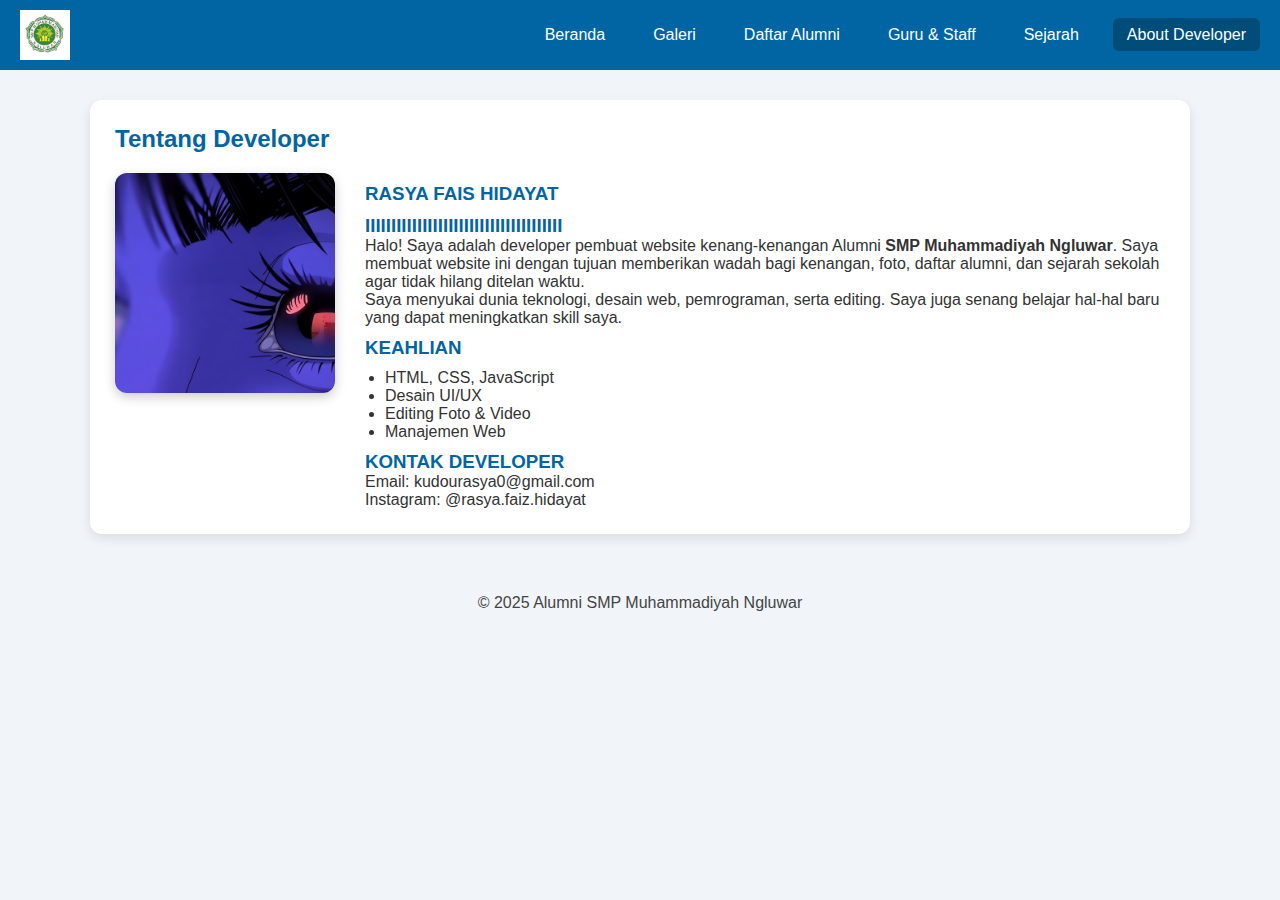
<file: about.html>
<!DOCTYPE html>
<html lang="id">
<head>
    <meta charset="UTF-8">
    <meta name="viewport" content="width=device-width, initial-scale=1.0">
    <title>About Developer</title>
    <link rel="stylesheet" href="style.css">
</head>
<body>

<nav>
    <img src="images/logo.png" class="logo">
    <ul>
        <li><a href="index.html">Beranda</a></li>
        <li><a href="galeri.html">Galeri</a></li>
        <li><a href="alumni.html">Daftar Alumni</a></li>
        <li><a href="guru.html">Guru & Staff</a></li>
        <li><a href="sejarah.html">Sejarah</a></li>
        <li><a class="active" href="about.html">About Developer</a></li>
    </ul>
</nav>

<section>
    <h2>Tentang Developer</h2>

    <div class="about-dev">
        <img src="images/super_resolution_20251128133940481.jpg" alt="Foto Developer">
        <div>
            <h3>RASYA FAIS HIDAYAT</h3>
            <h3>IIIIIIIIIIIIIIIIIIIIIIIIIIIIIIIIIIIIII</h3>
            <p>
                Halo! Saya adalah developer pembuat website kenang-kenangan Alumni
                <strong>SMP Muhammadiyah Ngluwar</strong>.  
                Saya membuat website ini dengan tujuan memberikan wadah bagi kenangan,
                foto, daftar alumni, dan sejarah sekolah agar tidak hilang ditelan waktu.
            </p>

            <p>
                Saya menyukai dunia teknologi, desain web, pemrograman, serta editing.
                Saya juga senang belajar hal-hal baru yang dapat meningkatkan skill saya.
            </p>

            <h3>KEAHLIAN</h3>
            <ul>
                <li>HTML, CSS, JavaScript</li>
                <li>Desain UI/UX</li>
                <li>Editing Foto & Video</li>
                <li>Manajemen Web</li>
            </ul>

            <h3>KONTAK DEVELOPER</h3>
            <p>Email: kudourasya0@gmail.com</p>
            <p>Instagram: @rasya.faiz.hidayat</p>
        </div>
    </div>
</section>

<footer>© 2025 Alumni SMP Muhammadiyah Ngluwar</footer>

</body>
</html>
</file>
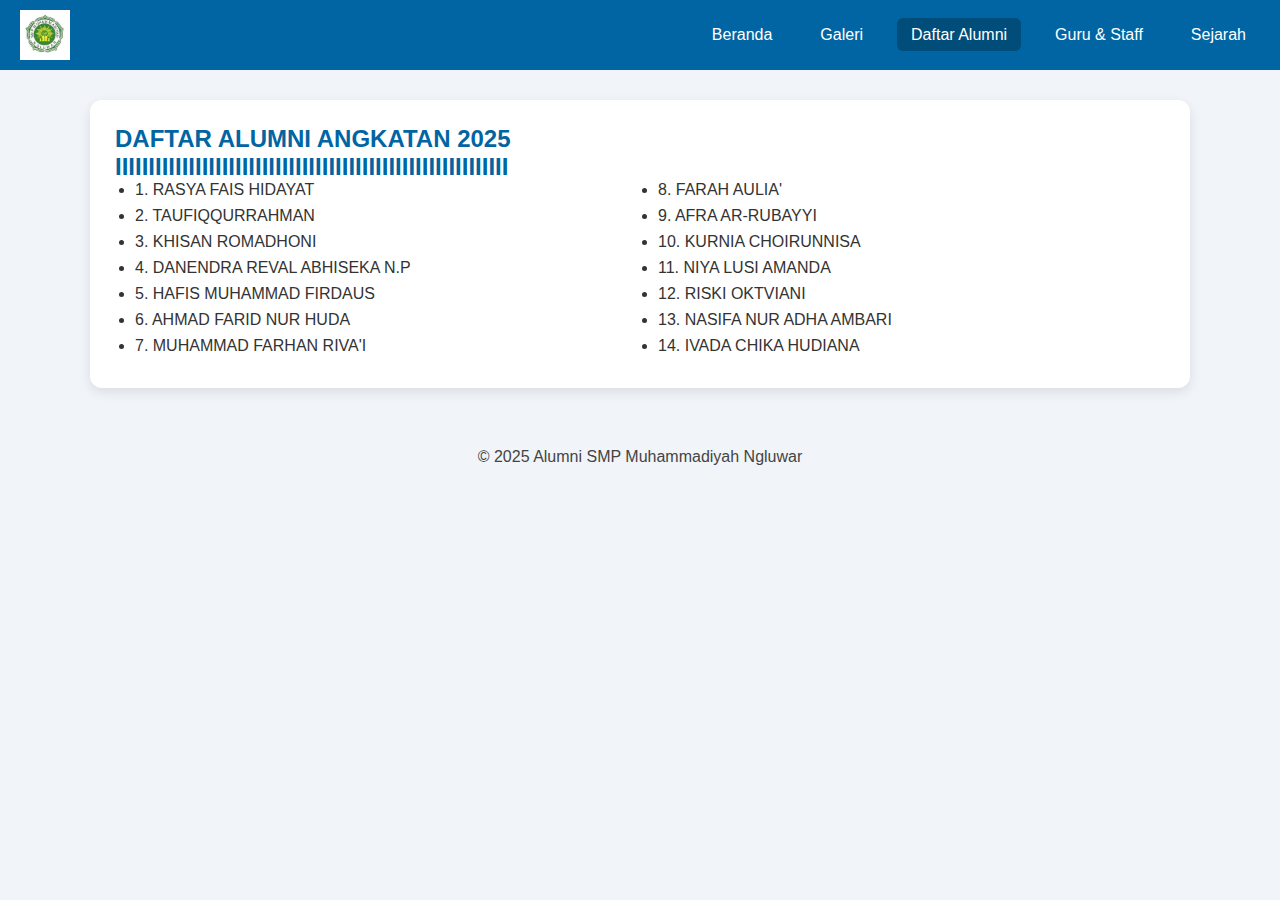
<file: alumni.html>
<!DOCTYPE html>
<html lang="id">
<head>
    <meta charset="UTF-8">
    <meta name="viewport" content="width=device-width, initial-scale=1.0">
    <title>Daftar Alumni</title>
    <link rel="stylesheet" href="style.css">
</head>
<body>

<nav>
    <img src="images/logo.png" class="logo">
    <ul>
        <li><a href="index.html">Beranda</a></li>
        <li><a href="galeri.html">Galeri</a></li>
        <li><a class="active" href="alumni.html">Daftar Alumni</a></li>
        <li><a href="guru.html">Guru & Staff</a></li>
        <li><a href="sejarah.html">Sejarah</a></li>
    </ul>
</nav>

<section>
    <h2>DAFTAR ALUMNI ANGKATAN 2025</h2>
    <h2>IIIIIIIIIIIIIIIIIIIIIIIIIIIIIIIIIIIIIIIIIIIIIIIIIIIIIIIIIII</h2>
    <ul class="names-list">
        <li>1. RASYA FAIS HIDAYAT</li>
        <li>2. TAUFIQQURRAHMAN</li>
        <li>3. KHISAN ROMADHONI</li>
        <li>4. DANENDRA REVAL ABHISEKA N.P</li>
        <li>5. HAFIS MUHAMMAD FIRDAUS</li>
        <li>6. AHMAD FARID NUR HUDA</li>
        <li>7. MUHAMMAD FARHAN RIVA'I</li>
        <li>8. FARAH AULIA'</li>
        <li>9. AFRA AR-RUBAYYI</li>
        <li>10. KURNIA CHOIRUNNISA</li>
        <li>11. NIYA LUSI AMANDA</li>
        <li>12. RISKI OKTVIANI</li>
        <li>13. NASIFA NUR ADHA AMBARI</li>
        <li>14. IVADA CHIKA HUDIANA</li>
        <!-- TINGGAL TAMBAH --!>
    </ul>
</section>

<footer>© 2025 Alumni SMP Muhammadiyah Ngluwar</footer>

</body>
</html>
</file>
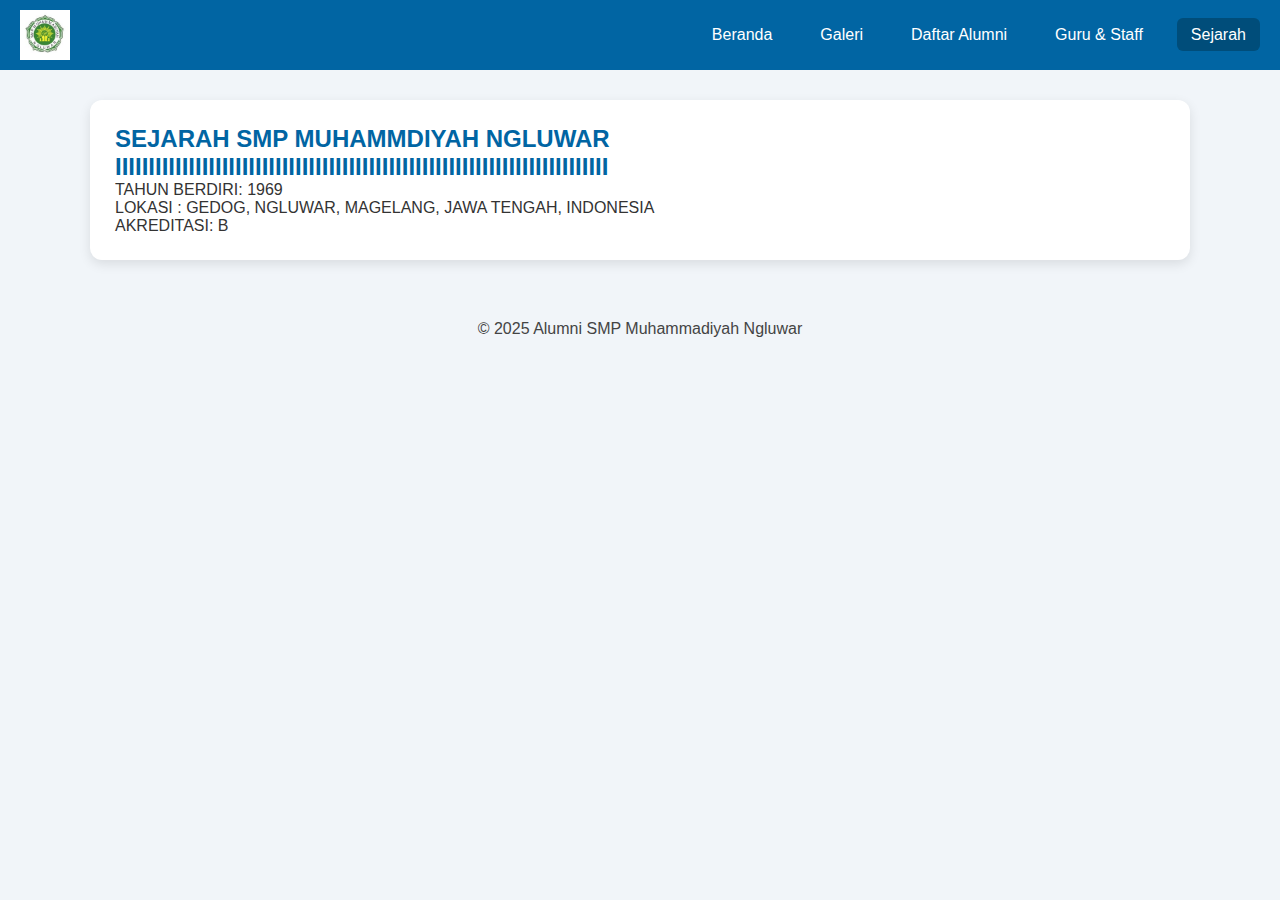
<file: sejarah.html>
<!DOCTYPE html>
<html lang="id">
<head>
    <meta charset="UTF-8">
    <meta name="viewport" content="width=device-width, initial-scale=1.0">
    <title>Sejarah Sekolah</title>
    <link rel="stylesheet" href="style.css">
</head>
<body>

<nav>
    <img src="images/logo.png" class="logo">
    <ul>
        <li><a href="index.html">Beranda</a></li>
        <li><a href="galeri.html">Galeri</a></li>
        <li><a href="alumni.html">Daftar Alumni</a></li>
        <li><a href="guru.html">Guru & Staff</a></li>
        <li><a class="active" href="sejarah.html">Sejarah</a></li>
    </ul>
</nav>

<section>
    <h2>SEJARAH SMP MUHAMMDIYAH NGLUWAR</h2>
    <h2>IIIIIIIIIIIIIIIIIIIIIIIIIIIIIIIIIIIIIIIIIIIIIIIIIIIIIIIIIIIIIIIIIIIIIIIIII</h2>
    <p>
    TAHUN BERDIRI: 1969
    

    </p>
    <P>
    LOKASI       : GEDOG, NGLUWAR, MAGELANG, JAWA TENGAH, INDONESIA
    </P>
    <P>
    AKREDITASI: B
    </P>
    <P>
    
    </P>
</section>

<footer>© 2025 Alumni SMP Muhammadiyah Ngluwar</footer>

</body>
</html>
</file>
<file: style.css>
/* -------------------------- */
/*      GENERAL STYLES        */
/* -------------------------- */

* {
    margin: 0;
    padding: 0;
    box-sizing: border-box;
}

body {
    font-family: Arial, sans-serif;
    background: #f1f5f9;
    color: #333;
    transition: background 0.3s, color 0.3s;
}


/* -------------------------- */
/*           NAVBAR           */
/* -------------------------- */

nav {
    display: flex;
    justify-content: space-between;
    align-items: center;
    background: #0165a3;
    padding: 10px 20px;
    position: sticky;
    top: 0;
    z-index: 10;
}

nav .logo {
    width: 50px;
    height: 50px;
    object-fit: contain;
}

nav ul {
    list-style: none;
    display: flex;
    gap: 20px;
}

nav ul li a {
    text-decoration: none;
    color: white;
    font-size: 16px;
    padding: 8px 14px;
    border-radius: 6px;
    transition: 0.3s;
}

nav ul li a:hover,
nav ul li a.active {
    background: #004d7a;
}

.dark-btn {
    background: white;
    border: none;
    padding: 10px;
    border-radius: 50%;
    cursor: pointer;
    font-size: 18px;
}


/* -------------------------- */
/*           SLIDER           */
/* -------------------------- */

.slider {
    width: 100%;
    height: 350px;
    overflow: hidden;
    position: relative;
}

.slides img {
    width: 100%;
    height: 350px;
    object-fit: cover;
}

.slides {
    display: none;
}

.fade {
    animation: fadeEffect 1.5s;
}

@keyframes fadeEffect {
    from { opacity: 0.4; }
    to { opacity: 1; }
}


/* -------------------------- */
/*    HEADER / HERO SECTION   */
/* -------------------------- */

.hero {
    text-align: center;
    padding: 40px 20px;
}

.hero h1 {
    font-size: 36px;
    color: #0165a3;
}

.hero p {
    font-size: 18px;
    margin-top: 10px;
}


/* -------------------------- */
/*         MAIN CONTENT        */
/* -------------------------- */

section {
    max-width: 1100px;
    margin: auto;
    background: white;
    padding: 25px;
    border-radius: 12px;
    box-shadow: 0 4px 12px rgba(0,0,0,0.1);
    margin-top: 30px;
}

h2 {
    color: #0165a3;
}


/* -------------------------- */
/*         GALLERY PAGE       */
/* -------------------------- */

.gallery {
    display: grid;
    grid-template-columns: repeat(auto-fit, minmax(180px, 1fr));
    gap: 15px;
    margin-top: 20px;
}

.gallery img {
    width: 100%;
    height: 160px;
    object-fit: cover;
    border-radius: 10px;
    transition: 0.3s;
}

.gallery img:hover {
    transform: scale(1.07);
}


/* -------------------------- */
/*       ALUMNI LIST PAGE     */
/* -------------------------- */

.names-list {
    columns: 2;
    padding-left: 20px;
}

.names-list li {
    margin-bottom: 8px;
}


/* -------------------------- */
/*        GURU PAGE           */
/* -------------------------- */

.teacher-list {
    display: grid;
    grid-template-columns: repeat(auto-fit, minmax(200px, 1fr));
    gap: 20px;
    margin-top: 20px;
}

.teacher-card {
    background: #e9f7ff;
    padding: 15px;
    border-radius: 10px;
    text-align: center;
    transition: 0.3s;
}

.teacher-card:hover {
    transform: translateY(-5px);
    box-shadow: 0 4px 10px rgba(0,0,0,0.2);
}

.teacher-card img {
    width: 100%;
    height: 180px;
    object-fit: cover;
    border-radius: 10px;
}


/* -------------------------- */
/*           FOOTER           */
/* -------------------------- */

footer {
    text-align: center;
    padding: 20px;
    color: #444;
    margin-top: 40px;
}


/* -------------------------- */
/*          DARK MODE         */
/* -------------------------- */

body.dark {
    background: #0d1117;
    color: #e6e6e6;
}

body.dark nav {
    background: #0a0f14;
}

body.dark nav ul li a {
    color: #ddd;
}

body.dark nav ul li a:hover,
body.dark nav ul li a.active {
    background: #1e2a36;
}

body.dark section {
    background: #161b22;
    color: #eee;
}

body.dark footer {
    color: #ccc;
}

body.dark .teacher-card {
    background: #11202e;
    color: #eee;
}

body.dark .gallery img {
    filter: brightness(0.8);
}
.about-dev {
    display: flex;
    gap: 30px;
    align-items: flex-start;
    margin-top: 20px;
}

.about-dev img {
    width: 220px;
    height: 220px;
    object-fit: cover;
    border-radius: 12px;
    box-shadow: 0 4px 12px rgba(0,0,0,0.2);
}

.about-dev h3 {
    margin-top: 10px;
    color: #0165a3;
}

.about-dev ul {
    margin-left: 20px;
    margin-top: 10px;
}

@media(max-width: 700px) {
    .about-dev {
        flex-direction: column;
        text-align: center;
    }

    .about-dev img {
        margin: auto;
    }
}

body.dark .about-dev img {
    filter: brightness(0.8);
}
</file>
